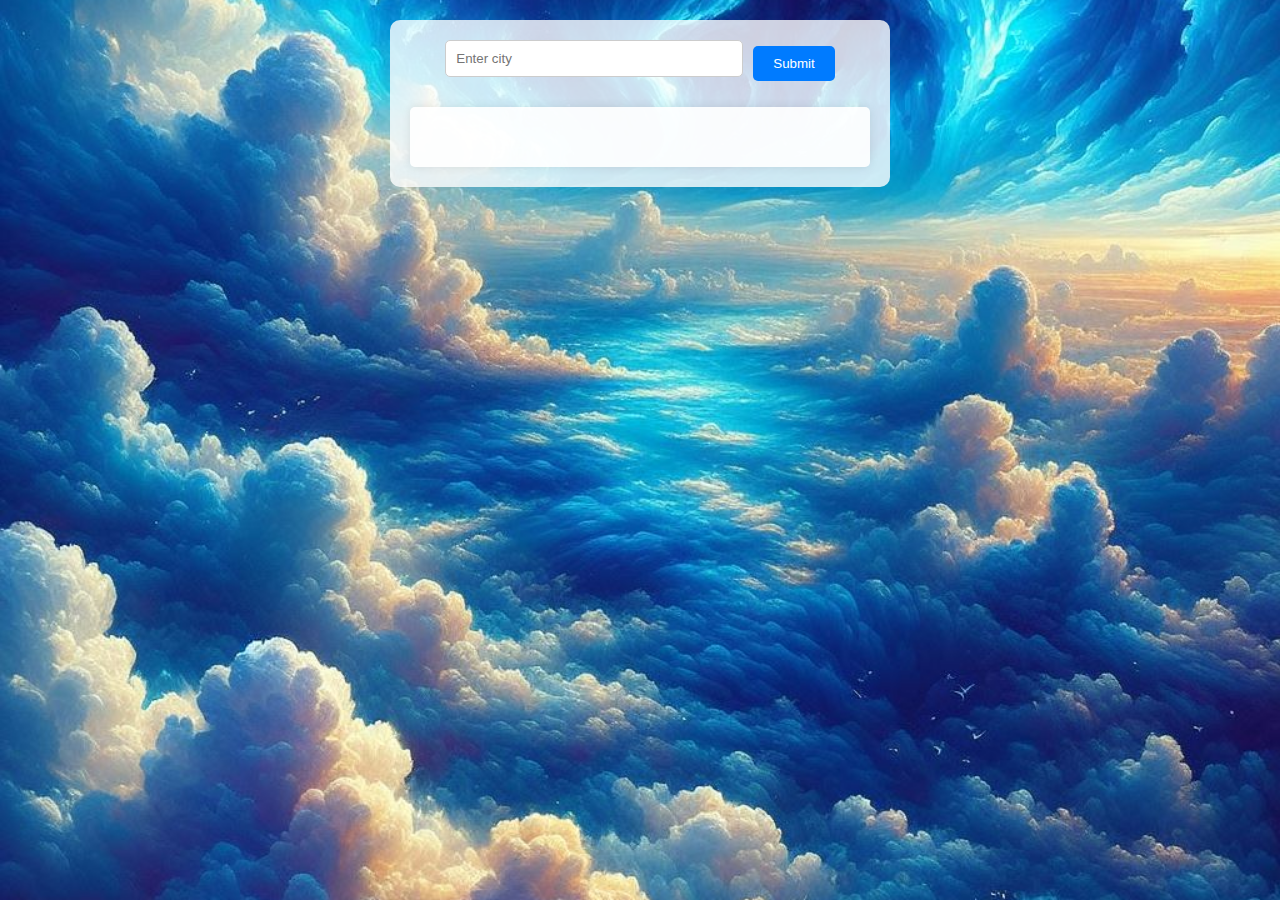
<file: index.html>
<!DOCTYPE html>
<html lang="en">
    <head>
        
        <link rel="stylesheet" href="Weather/index.css">
    </head>
    <body>
      <div class="container">
        <section class="main">
            <section class="inputs">
            <input type="text" placeholder="Enter city" id="cityinput">
            <input type="submit" value="Submit" id="add">
            
            </section>
        <section class="display">
            <div class="wrapper">
                <h2 id="cityoutput"></h2>
                <p id="description"></p>
                <p id="temp"></p>
                <p id="wind"></p>
                
            </div>
        </section>
        </section>
      </div>
      <script src="Weather/index.js"></script>
    </body>
</html>
</file>
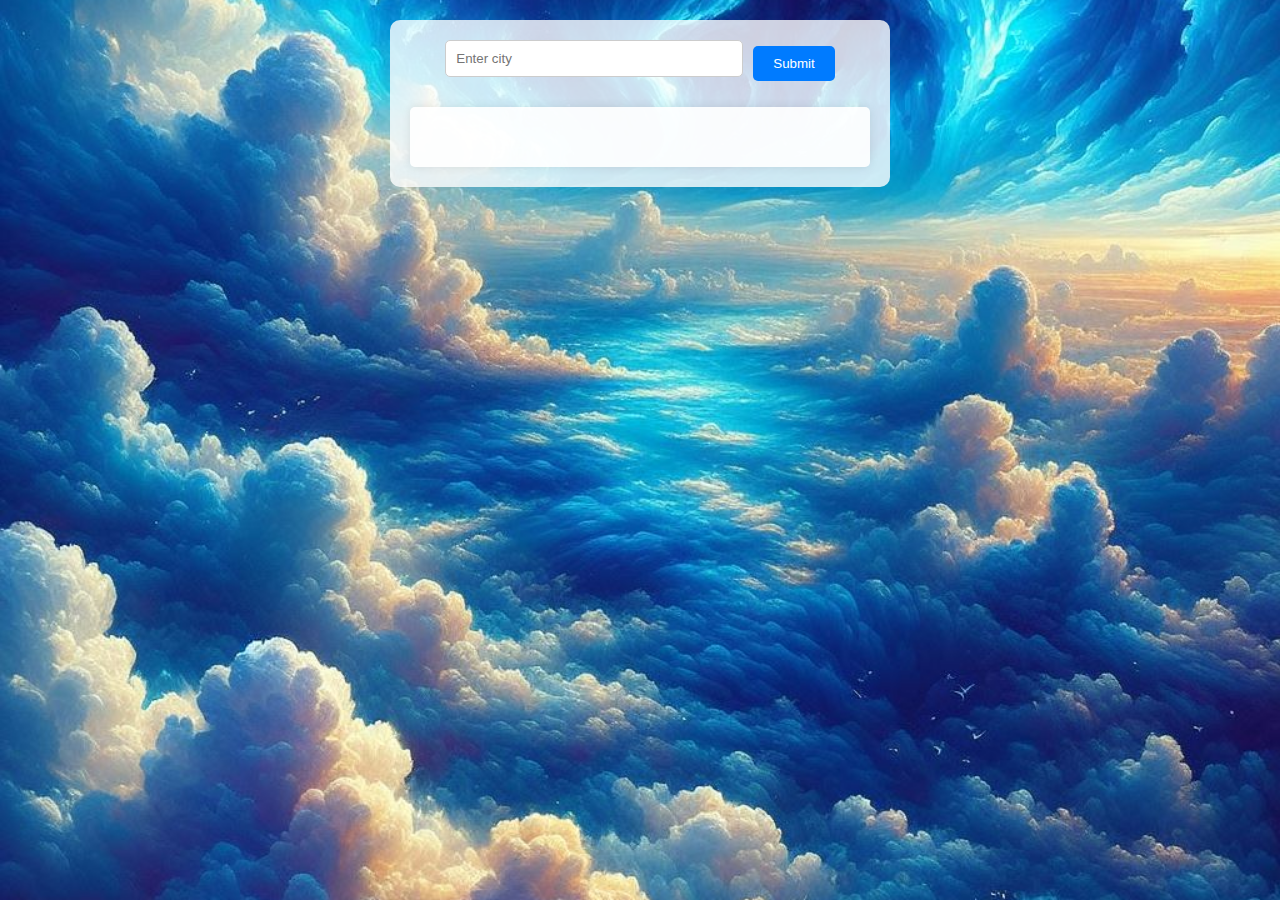
<file: Weather/index.html>
<!DOCTYPE html>
<html lang="en">
    <head>
        
        <link rel="stylesheet" href="./index.css">
    </head>
    <body>
      <div class="container">
        <section class="main">
            <section class="inputs">
            <input type="text" placeholder="Enter city" id="cityinput">
            <input type="submit" value="Submit" id="add">
            
            </section>
        <section class="display">
            <div class="wrapper">
                <h2 id="cityoutput"></h2>
                <p id="description"></p>
                <p id="temp"></p>
                <p id="wind"></p>
                
            </div>
        </section>
        </section>
      </div>
      <script src="./index.js"></script>
    </body>
</html>
</file>
<file: Weather/index.css>
body {
    font-family: Arial, sans-serif;
    background-image: url('Designer.jpeg'); 
    background-size: cover;
    background-repeat: no-repeat;
    background-position: center;
    background-attachment: fixed;
    margin: 0;
    padding: 0;
}

.container {
    width: 90%; /* Adjust the width as needed */
    max-width: 500px;
    margin: 0 auto;
    padding: 20px;
    background-color: transparent;
}

.main {
    background-color: rgba(255, 255, 255, 0.8);
    padding: 20px;
    border-radius: 10px;
}

.inputs {
    display: flex;
    justify-content: center;
    align-items: center;
    margin-bottom: 20px;
    flex-wrap: wrap; /* Allow items to wrap if necessary */
}

.inputs input[type="text"] {
    padding: 10px;
    width: 60%; /* Adjust the width as needed */
    max-width: 300px; /* Limit the maximum width */
    border-radius: 5px;
    border: 1px solid #ccc;
    margin-right: 10px;
    margin-bottom: 10px; /* Add margin bottom for better spacing */
}

.inputs input[type="submit"] {
    padding: 10px 20px;
    border-radius: 5px;
    border: none;
    background-color: #007bff;
    color: #fff;
    cursor: pointer;
}

.inputs input[type="submit"]:hover {
    background-color: #0056b3;
}

.display {
    text-align: center;
}

.wrapper {
    padding: 20px;
    background-color: rgba(255, 255, 255, 0.9); 
    border-radius: 5px;
    box-shadow: 0 0 10px rgba(0, 0, 0, 0.1);
}

h2 {
    margin-bottom: 10px;
}

p {
    margin-bottom: 5px;
}
</file>
